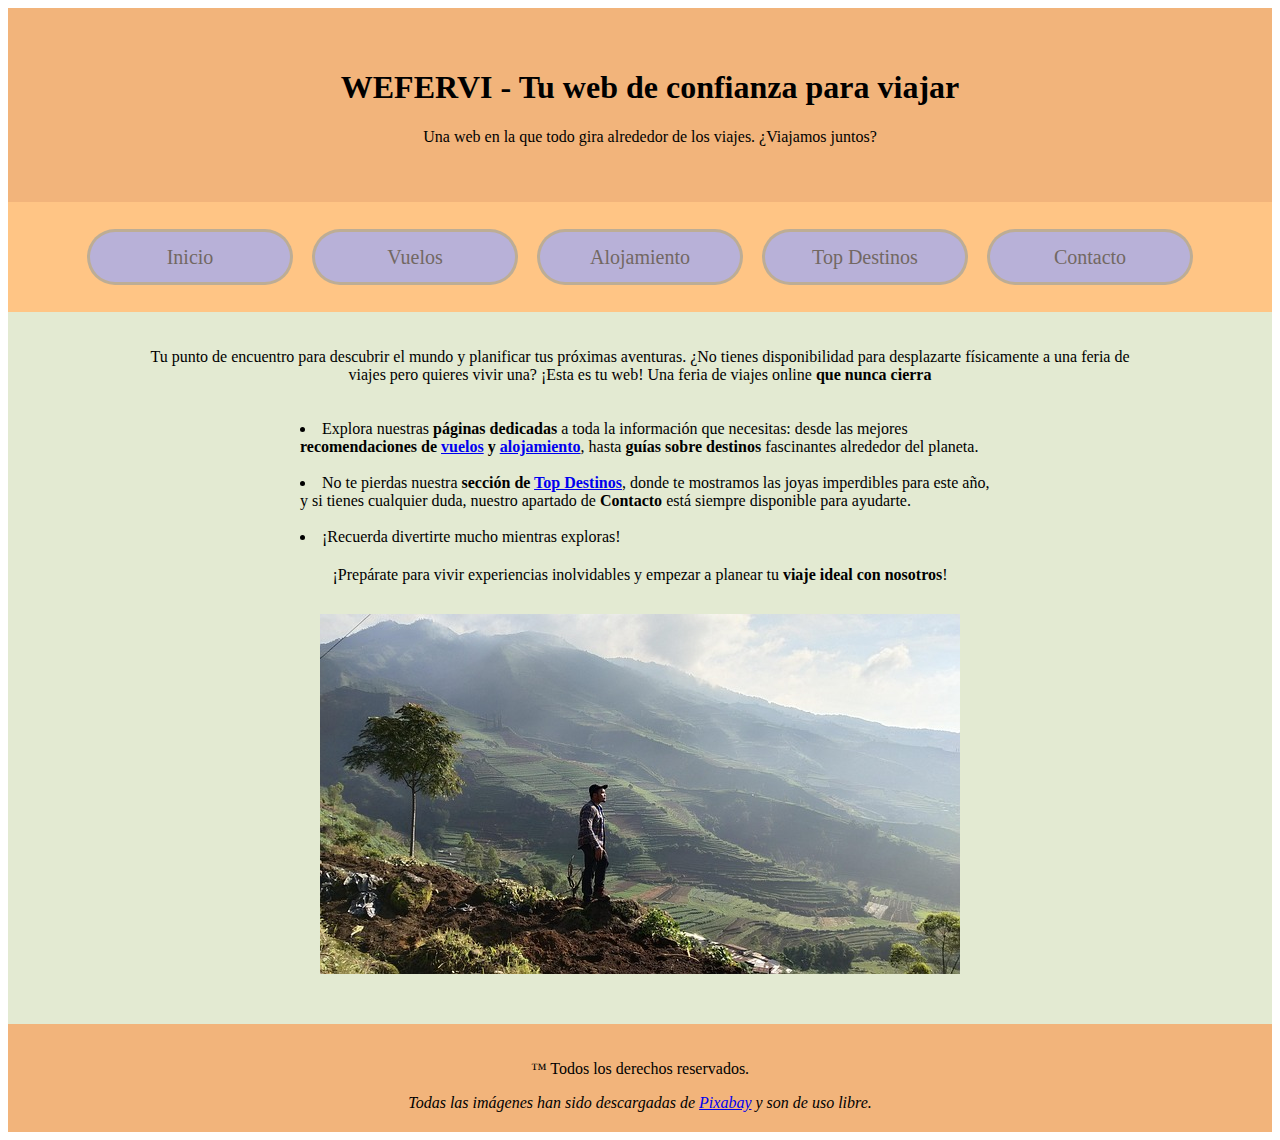
<file: index.html>
<!DOCTYPE html> <!-- establezco la cabecera de la página -->
<html lang="es">
<head>
  <link rel="stylesheet"href="estilos/estilos.css" />
  <title>WEbFERiaVIajes - Inicio</title>
  <meta charset="UTF-8">
</head>

<body> <!-- contenido del header de la página -->
  <header class="header">
    <h1>WEFERVI - Tu web de confianza para viajar</h1>
    <p class="webphrase">Una web en la que todo gira alrededor de los viajes. ¿Viajamos juntos?</p>
  </header>

  <div class="navmenu"><a href="index.html">Inicio</a>
    <a href="vuelos.html">Vuelos</a>
    <a href="alojamiento.html">Alojamiento</a>
    <a href="top_destinos.html">Top Destinos</a>
    <a href="contacto.html">Contacto</a>
  </div>

  <main class="content">
    <div class="inner">

        <div class="saludo_web">

        <p>
          Tu punto de encuentro para descubrir el mundo y planificar tus próximas aventuras. ¿No tienes disponibilidad para desplazarte
          físicamente a una feria de viajes pero quieres vivir una? ¡Esta es tu web! Una feria de viajes online <b>que nunca cierra</b><br>
          <ul>
            <li>Explora nuestras <b>páginas dedicadas</b> a toda la información que necesitas:
            desde las mejores <b>recomendaciones de <a href="vuelos.html">vuelos</a> y
            <a href="alojamiento.html">alojamiento</a></b>, hasta <b>guías sobre destinos</b> fascinantes alrededor del planeta.</li>
            <br><li>No te pierdas nuestra <b>sección de <a href="top_destinos.html">Top Destinos</a></b>, donde te mostramos las joyas imperdibles para este año, y si tienes cualquier duda, nuestro apartado de <b>Contacto</b> está siempre disponible para ayudarte.</li>
            <br><li>¡Recuerda divertirte mucho mientras exploras!</li>
          </ul>

          <br>¡Prepárate para vivir experiencias inolvidables y empezar a planear tu <b>viaje ideal con nosotros</b>!

          <img src=imagenes/travel.jpg alt="Persona viajando en la selva">
      </p>
    </div>
  </main>

  <footer class="footer"> <!--pie de la página -->
    <p>™ Todos los derechos reservados.</p>
    <i>Todas las imágenes han sido descargadas de <a href="https://pixabay.com/" target="_blank">Pixabay</a> y son de uso libre.</i>
  </footer>

  <script src="funciones/funciones.js"></script>

</body>
</html>
</file>
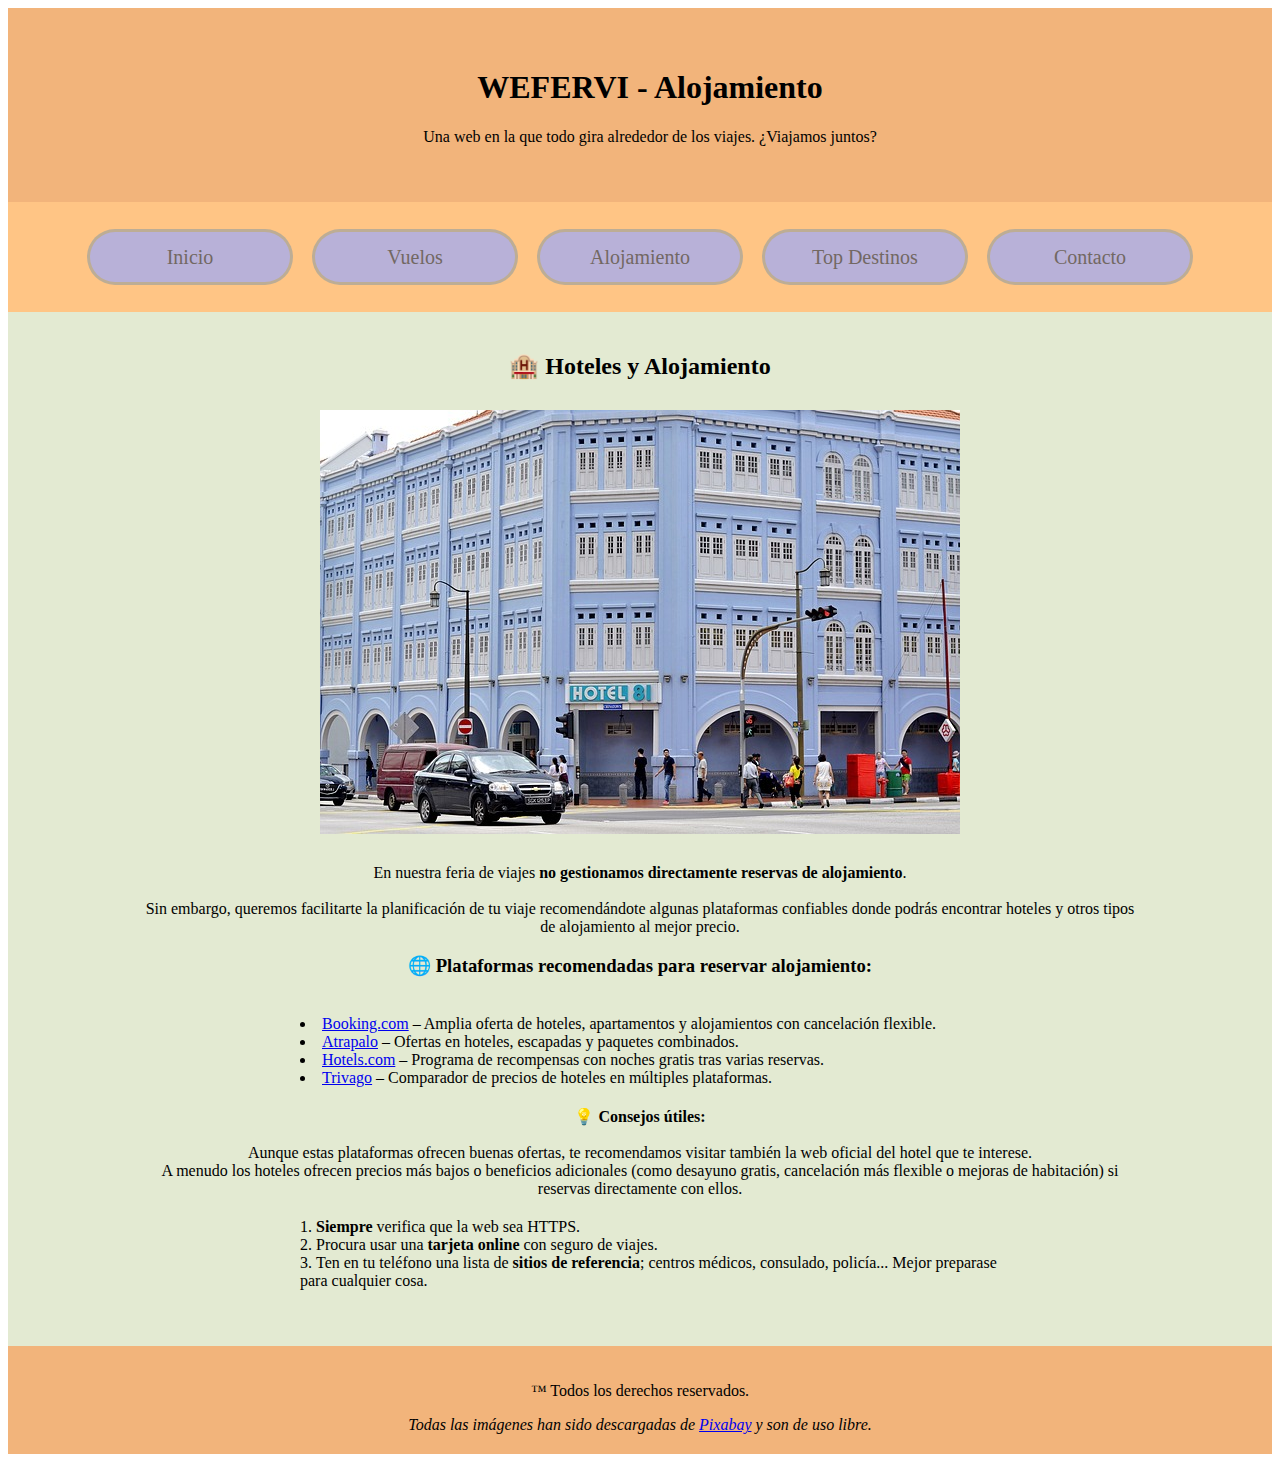
<file: alojamiento.html>
<!DOCTYPE html> <!-- establezco la cabecera de la página -->
<html lang="es">
<head>
  <link rel="stylesheet"href="estilos/estilos.css" />
  <title>WEbFERiaVIajes - Alojamiento</title>
  <meta charset="UTF-8">
</head>

<body> <!-- contenido del header de la página -->
  <header class="header">
    <h1>WEFERVI - Alojamiento</h1>
    <p class="webphrase">Una web en la que todo gira alrededor de los viajes. ¿Viajamos juntos?</p>
  </header>

  <div class="navmenu"><a href="index.html">Inicio</a> <!-- comienza el contenido de la página -->
    <a href="vuelos.html">Vuelos</a>
    <a href="alojamiento.html">Alojamiento</a>
    <a href="top_destinos.html">Top Destinos</a>
    <a href="contacto.html">Contacto</a>
  </div>

  <main class="content">
    <div class="inner">
      <p>

        <h2>🏨 Hoteles y Alojamiento</h2>

        <img src="imagenes/hotel.jpg" alt="Entrada de hotel">

        En nuestra feria de viajes <b>no gestionamos directamente reservas de alojamiento</b>. <br>
        <br>Sin embargo, queremos facilitarte la planificación de tu viaje recomendándote algunas plataformas confiables donde podrás encontrar hoteles y otros tipos de alojamiento al mejor precio.

        <h3>🌐 Plataformas recomendadas para reservar alojamiento:</h3> <!-- Lista desorganizada de webs útiles para reservar alojamiento -->

        <ul>
          <li><a href="https://www.booking.com" target="_blank">Booking.com</a> – Amplia oferta de hoteles, apartamentos y alojamientos con cancelación flexible.</li>
          <li><a href="https://www.atrapalo.com/" target="_blank">Atrapalo</a> – Ofertas en hoteles, escapadas y paquetes combinados.</li>
          <li><a href="https://www.hotels.com" target="_blank">Hotels.com</a> – Programa de recompensas con noches gratis tras varias reservas.</li>
          <li><a href="https://www.trivago.es" target="_blank">Trivago</a> – Comparador de precios de hoteles en múltiples plataformas.</li>
        </ul>

        <br>

          💡 <b>Consejos útiles:</b><br>
          <br>
          Aunque estas plataformas ofrecen buenas ofertas, te recomendamos visitar también la web oficial del hotel que te interese. <br>
          A menudo los hoteles ofrecen precios más bajos o beneficios adicionales (como desayuno gratis, cancelación más flexible o mejoras de habitación) si reservas directamente con ellos. <br>

          <ol>
            <li><b>Siempre</b> verifica que la web sea HTTPS.</li>
            <li>Procura usar una <b>tarjeta online</b> con seguro de viajes.</li>
            <li>Ten en tu teléfono una lista de <b>sitios de referencia</b>; centros médicos, consulado, policía... Mejor preparase para cualquier cosa.</li>

      </p>
    </inner>
  </main>

  <footer class="footer"> <!--pie de la página -->
    <p>™ Todos los derechos reservados.</p>
    <i>Todas las imágenes han sido descargadas de <a href="https://pixabay.com/" target="_blank">Pixabay</a> y son de uso libre.</i>
  </footer>

  <script src="funciones/funciones.js"></script>

</body>
</html>
</file>
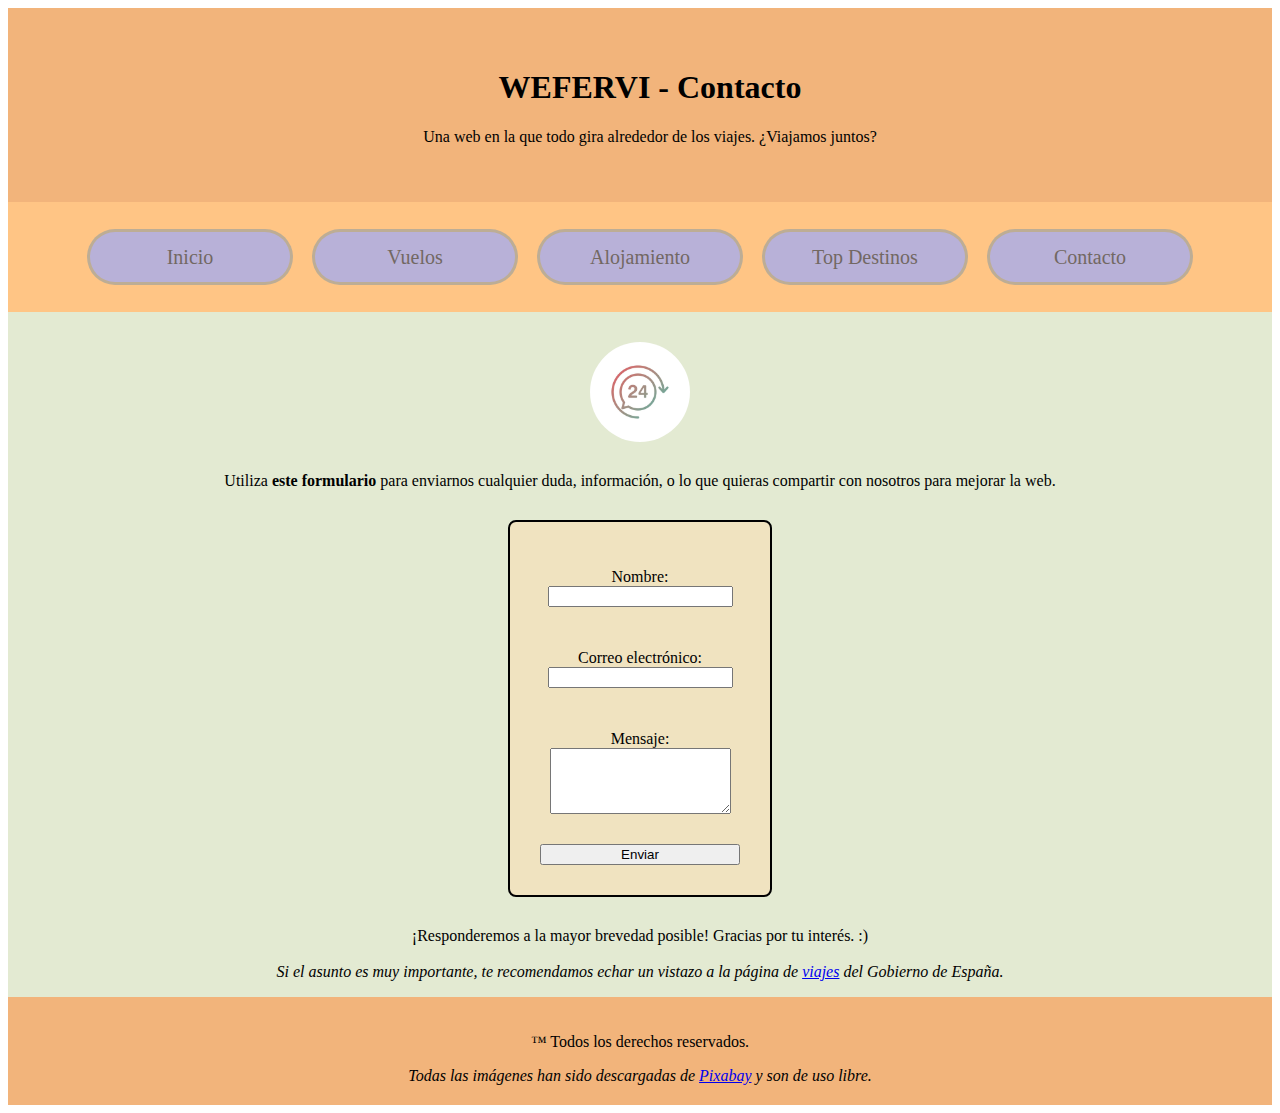
<file: contacto.html>
<!DOCTYPE html> <!-- establezco la cabecera de la página -->
<html lang="es">
<head>
  <link rel="stylesheet"href="estilos/estilos.css" />
  <title>WEbFERiaVIajes - Contacto</title>
  <meta charset="UTF-8">
</head>

<body> <!-- contenido del header de la página -->
  <header class="header">
    <h1>WEFERVI - Contacto</h1>
    <p class="webphrase">Una web en la que todo gira alrededor de los viajes. ¿Viajamos juntos?</p>
  </header>

  <div class="navmenu"><a href="index.html">Inicio</a> <!-- comienza el contenido de la página -->
    <a href="vuelos.html">Vuelos</a>
    <a href="alojamiento.html">Alojamiento</a>
    <a href="top_destinos.html">Top Destinos</a>
    <a href="contacto.html">Contacto</a>
  </div>

  <main class="content">
    <p>

      <img src="imagenes/contacto.jpg" width="100" alt="Contacto 24" style="border-radius: 60px;"> <!--  aplicando estilo solo a esta imágen -->

      Utiliza <b>este formulario</b> para enviarnos cualquier duda, información, o lo que quieras compartir con nosotros para mejorar la web.

        <form class="form" action="mailto:webfervi@tareabirt.eus" method="get" enctype="text/plain" id="formulario"> <!-- Con mailito le digo que abra en el cliente el cliente de email para enviarlo -->
          <p> Nombre: <input type="text" name="nombre" id="nombre"></p>

          <p> Correo electrónico: <input type="email" name="email" id="email"></p>


          <p> Mensaje: <textarea id="mensaje" name="mensaje" rows="4"></textarea></p>

          <button type="submit">Enviar</button>
        </form>

      ¡Responderemos a la mayor brevedad posible! Gracias por tu interés. :)<br>

      <br><i>Si el asunto es muy importante, te recomendamos
      echar un vistazo a la página de <a href="https://www.exteriores.gob.es/es/ServiciosAlCiudadano/Paginas/Recomendaciones-de-viaje.aspx" target="_blank">
      viajes</a> del Gobierno de España.</i>

    </p>
  </main>

  <footer class="footer"> <!--pie de la página -->
    <p>™ Todos los derechos reservados.</p>
    <i>Todas las imágenes han sido descargadas de <a href="https://pixabay.com/" target="_blank">Pixabay</a> y son de uso libre.</i>
  </footer>

  <script src="funciones/funciones.js"></script>

</body>
</html>
</file>
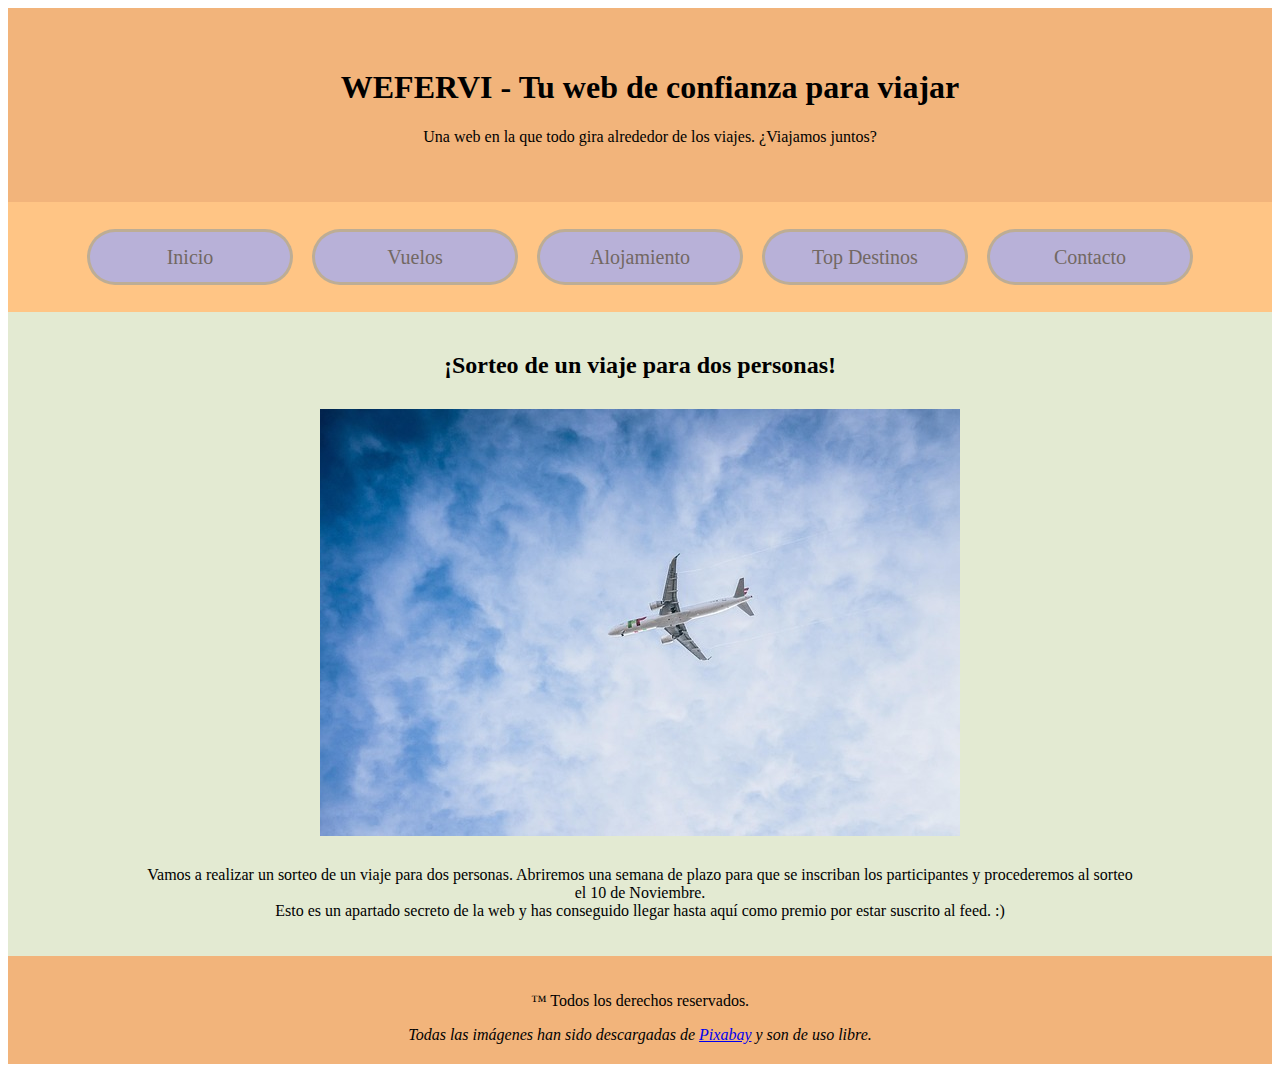
<file: sorteo.html>
<!DOCTYPE html> <!-- establezco la cabecera de la página -->
<html lang="es">
<head>
  <link rel="stylesheet"href="estilos/estilos.css" />
  <title>WEbFERiaVIajes - Sorteo</title>
  <meta charset="UTF-8">
</head>

<body> <!-- contenido del header de la página -->
  <header class="header">
    <h1>WEFERVI - Tu web de confianza para viajar</h1>
    <p class="webphrase">Una web en la que todo gira alrededor de los viajes. ¿Viajamos juntos?</p>
  </header>

  <div class="navmenu"><a href="index.html">Inicio</a>
    <a href="vuelos.html">Vuelos</a>
    <a href="alojamiento.html">Alojamiento</a>
    <a href="top_destinos.html">Top Destinos</a>
    <a href="contacto.html">Contacto</a>
  </div>

  <main class="content">
    <div class="inner">
      <p>
        <h2>¡Sorteo de un viaje para dos personas!</h2>

        <img src="imagenes/plane.jpg" alt="Avión volando entre las nubes">

  Vamos a realizar un sorteo de un viaje para dos personas. Abriremos una semana de plazo para que se inscriban los participantes y procederemos al sorteo el 10 de Noviembre. <br>
  Esto es un apartado secreto de la web y has conseguido llegar hasta aquí como premio por estar suscrito al feed. :) <br>

      </p>
    </div>
  </main>

  <footer class="footer"> <!--pie de la página -->
    <p>™ Todos los derechos reservados.</p>
    <i>Todas las imágenes han sido descargadas de <a href="https://pixabay.com/" target="_blank">Pixabay</a> y son de uso libre.</i>
  </footer>

</body>
</html>
</file>
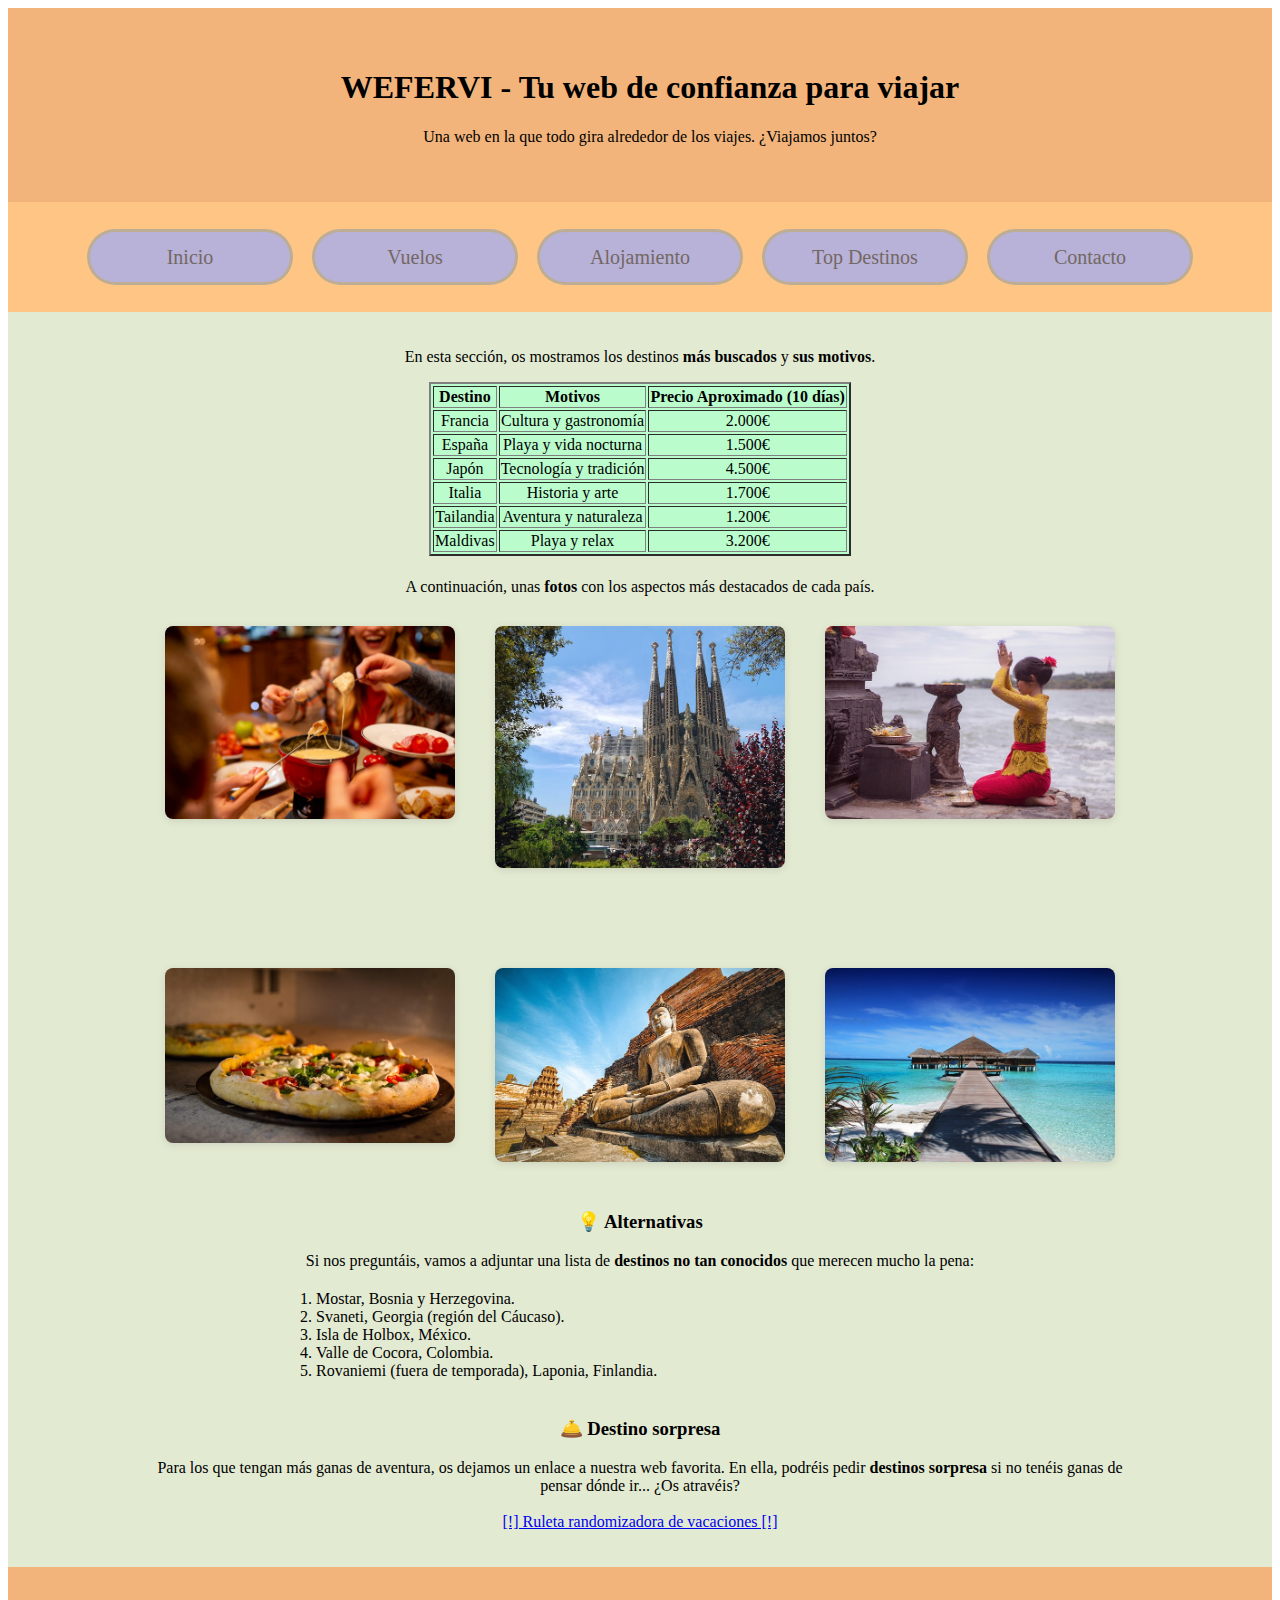
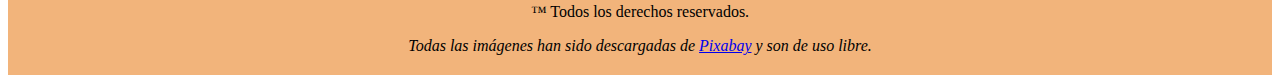
<file: top_destinos.html>
<!DOCTYPE html> <!-- establezco la cabecera de la página -->
<html lang="es">
<head>
  <link rel="stylesheet"href="estilos/estilos.css" />
  <title>WEbFERiaVIajes - Top Destinos</title>
  <meta charset="UTF-8">
</head>

<body> <!-- contenido del header de la página -->
  <header class="header">
    <h1>WEFERVI - Tu web de confianza para viajar</h1>
    <p class="webphrase">Una web en la que todo gira alrededor de los viajes. ¿Viajamos juntos?</p>
  </header>

  <div class="navmenu"><a href="index.html">Inicio</a>
    <a href="vuelos.html">Vuelos</a>
    <a href="alojamiento.html">Alojamiento</a>
    <a href="top_destinos.html">Top Destinos</a>
    <a href="contacto.html">Contacto</a>
  </div>

  <main class="content">
    <div class="inner">
      <p>

        En esta sección, os mostramos los destinos <b>más buscados</b> y <b>sus motivos</b>.

        <table class="table" border="2"> <!-- esto es una tabla con 3 columnas y 5 filas para destacar destinos -->
          <thead>
            <th>Destino</th>
            <th>Motivos</th>
            <th>Precio Aproximado (10 días)</th>
          </thead>
          <tbody>
            <tr><td>Francia</td><td>Cultura y gastronomía</td><td>2.000€</td></tr>
            <tr><td>España</td><td>Playa y vida nocturna</td><td>1.500€</td></tr>
            <tr><td>Japón</td><td>Tecnología y tradición</td><td>4.500€</td></tr>
            <tr><td>Italia</td><td>Historia y arte</td><td>1.700€</td></tr>
            <tr><td>Tailandia</td><td>Aventura y naturaleza</td><td>1.200€</td></tr>
            <tr><td>Maldivas</td><td>Playa y relax</td><td>3.200€</td></tr>
        </table><br>

        <br>A continuación, unas <b>fotos</b> con los aspectos más destacados de cada país.

        <section class="gallery"> <!-- he creado una galería para cudrar y presentar de forma ordenada las imágenes -->
          <img src="imagenes/france.jpg" alt="Comida francesa">
          <img src="imagenes/spain.jpg" alt="Sagrada Familia">
          <img src="imagenes/japon.jpg" alt="Cultura japonesa">
          <img src="imagenes/italia.jpg" alt="Comida italiana">
          <img src="imagenes/tailandia.jpg" alt="Estatua tailandesa">
          <img src="imagenes/maldivas.jpg" alt="Playa de Maldivas">
        </section>

        <h3>💡 Alternativas </h3>

        Si nos preguntáis, vamos a adjuntar una lista de <b>destinos no tan conocidos</b> que merecen mucho la pena:<br>
        <ol>
          <li>Mostar, Bosnia y Herzegovina.</li>
          <li>Svaneti, Georgia (región del Cáucaso).</li>
          <li>Isla de Holbox, México.</li>
          <li>Valle de Cocora, Colombia.</li>
          <li>Rovaniemi (fuera de temporada), Laponia, Finlandia.</li>
        </ol>

        <h3>🛎️ Destino sorpresa </h3>

        Para los que tengan más ganas de aventura, os dejamos un enlace a nuestra web favorita. En ella, podréis pedir <b>destinos sorpresa</b> si no tenéis ganas de pensar dónde ir... ¿Os atravéis?<br>

        <br><a href="https://www.vacationroulette.com/" target="_blank">[!] Ruleta randomizadora de vacaciones [!]</a>


      </p>
    </div>
  </main>

  <footer class="footer"> <!--pie de la página -->
    <p>™ Todos los derechos reservados.</p>
    <i>Todas las imágenes han sido descargadas de <a href="https://pixabay.com/" target="_blank">Pixabay</a> y son de uso libre.</i>
  </footer>

  <script src="funciones/funciones.js"></script>

</body>
</html>
</file>
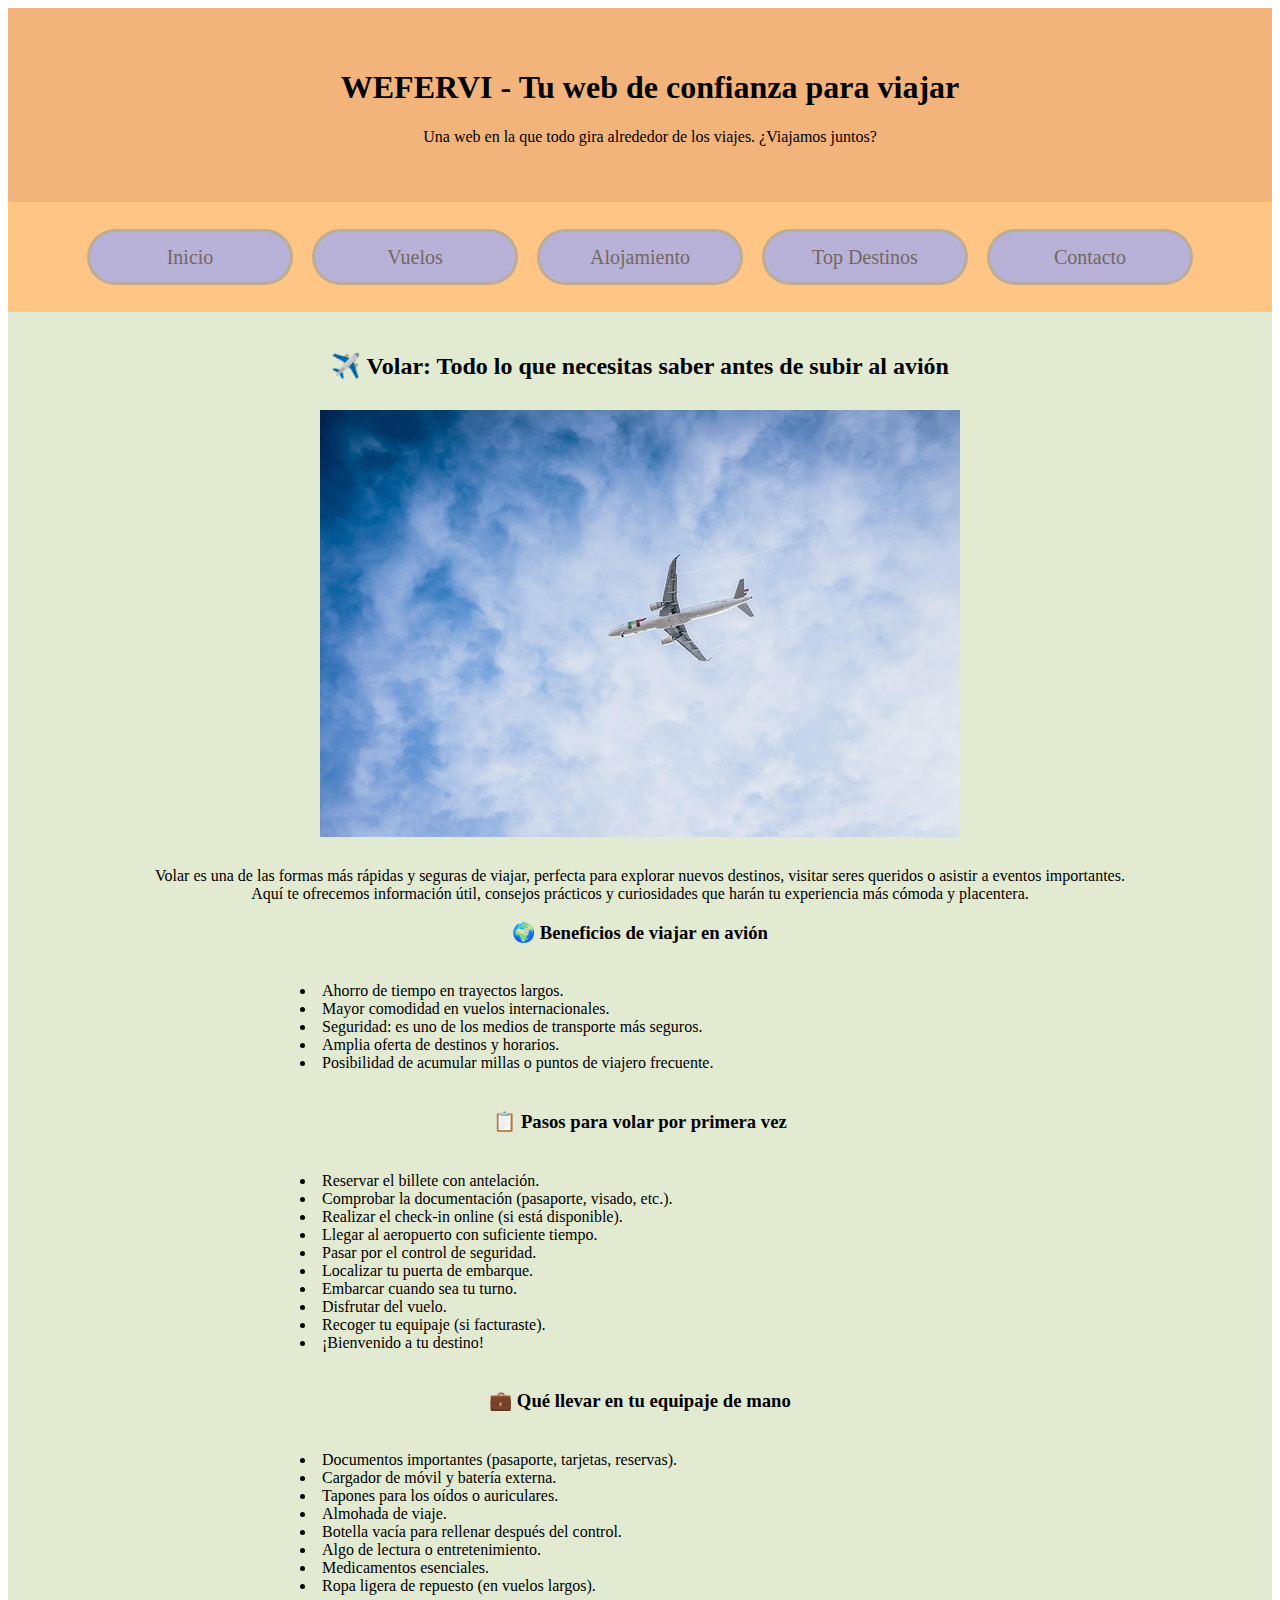
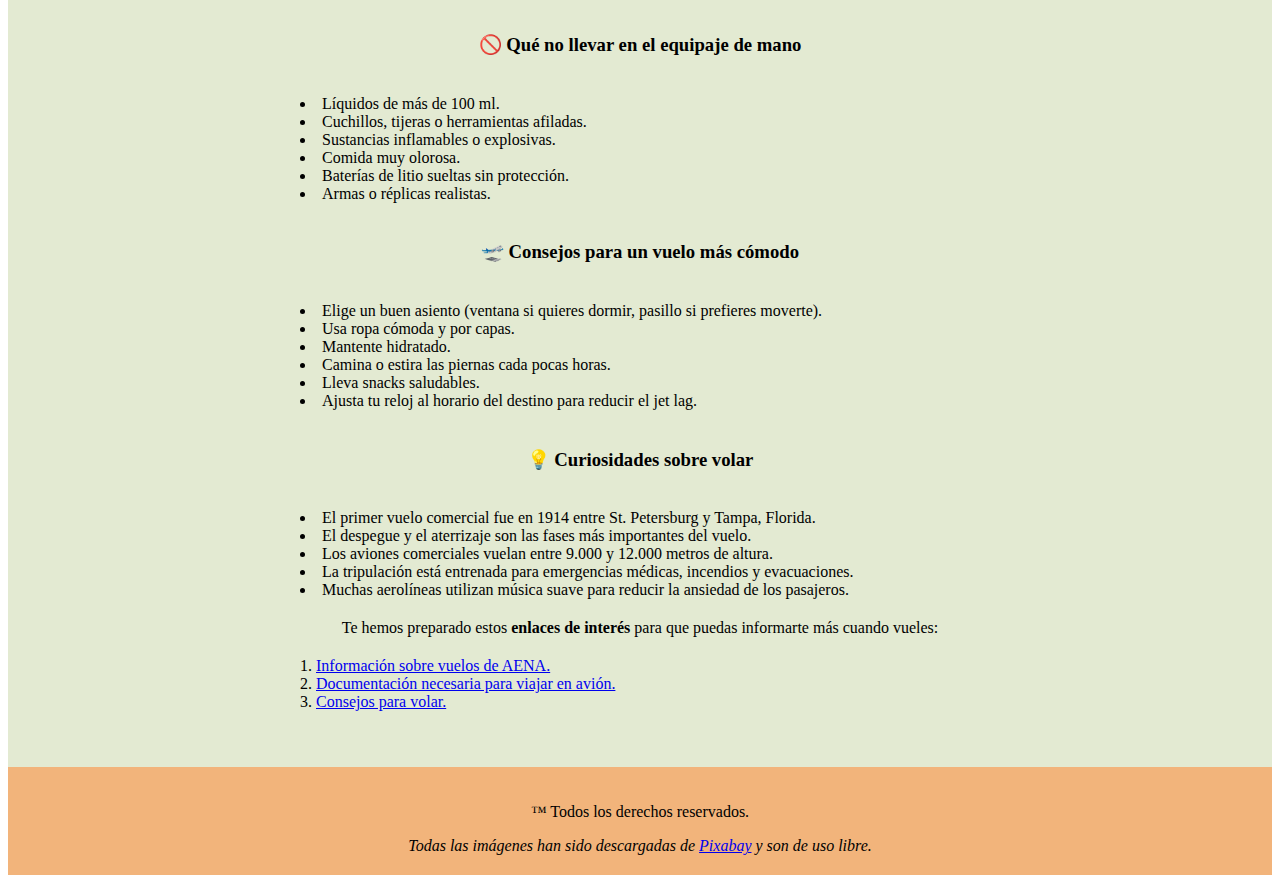
<file: vuelos.html>
<!DOCTYPE html> <!-- establezco la cabecera de la página -->
<html lang="es">
<head>
  <link rel="stylesheet"href="estilos/estilos.css" />
  <title>WEbFERiaVIajes - Vuelos</title>
  <meta charset="UTF-8">
</head>

<body> <!-- contenido del header de la página -->
  <header class="header">
    <h1>WEFERVI - Tu web de confianza para viajar</h1>
    <p class="webphrase">Una web en la que todo gira alrededor de los viajes. ¿Viajamos juntos?</p>
  </header>

  <div class="navmenu"><a href="index.html">Inicio</a>
    <a href="vuelos.html">Vuelos</a>
    <a href="alojamiento.html">Alojamiento</a>
    <a href="top_destinos.html">Top Destinos</a>
    <a href="contacto.html">Contacto</a>
  </div>

  <main class="content">
    <div class="inner">
      <p>
        <h2>✈️ Volar: Todo lo que necesitas saber antes de subir al avión</h2>

        <img src="imagenes/plane.jpg" alt="Avión volando entre las nubes">

  Volar es una de las formas más rápidas y seguras de viajar, perfecta para explorar nuevos destinos, visitar seres queridos o asistir a eventos importantes. <br>
  Aquí te ofrecemos información útil, consejos prácticos y curiosidades que harán tu experiencia más cómoda y placentera.


    <h3>🌍 Beneficios de viajar en avión</h3>
     <ul>
         <li>Ahorro de tiempo en trayectos largos.</li>
         <li>Mayor comodidad en vuelos internacionales.</li>
         <li>Seguridad: es uno de los medios de transporte más seguros.</li>
         <li>Amplia oferta de destinos y horarios.</li>
         <li>Posibilidad de acumular millas o puntos de viajero frecuente.</li>
     </ul>

     <h3>📋 Pasos para volar por primera vez</h3>
     <ul>
         <li>Reservar el billete con antelación.</li>
         <li>Comprobar la documentación (pasaporte, visado, etc.).</li>
         <li>Realizar el check-in online (si está disponible).</li>
         <li>Llegar al aeropuerto con suficiente tiempo.</li>
         <li>Pasar por el control de seguridad.</li>
         <li>Localizar tu puerta de embarque.</li>
         <li>Embarcar cuando sea tu turno.</li>
         <li>Disfrutar del vuelo.</li>
         <li>Recoger tu equipaje (si facturaste).</li>
         <li>¡Bienvenido a tu destino!</li>
     </ul>

     <h3>💼 Qué llevar en tu equipaje de mano</h3>
     <ul>
         <li>Documentos importantes (pasaporte, tarjetas, reservas).</li>
         <li>Cargador de móvil y batería externa.</li>
         <li>Tapones para los oídos o auriculares.</li>
         <li>Almohada de viaje.</li>
         <li>Botella vacía para rellenar después del control.</li>
         <li>Algo de lectura o entretenimiento.</li>
         <li>Medicamentos esenciales.</li>
         <li>Ropa ligera de repuesto (en vuelos largos).</li>
     </ul>

     <h3>🚫 Qué no llevar en el equipaje de mano</h3>
     <ul>
         <li>Líquidos de más de 100 ml.</li>
         <li>Cuchillos, tijeras o herramientas afiladas.</li>
         <li>Sustancias inflamables o explosivas.</li>
         <li>Comida muy olorosa.</li>
         <li>Baterías de litio sueltas sin protección.</li>
         <li>Armas o réplicas realistas.</li>
     </ul>

     <h3>🛫 Consejos para un vuelo más cómodo</h3>
     <ul>
         <li>Elige un buen asiento (ventana si quieres dormir, pasillo si prefieres moverte).</li>
         <li>Usa ropa cómoda y por capas.</li>
         <li>Mantente hidratado.</li>
         <li>Camina o estira las piernas cada pocas horas.</li>
         <li>Lleva snacks saludables.</li>
         <li>Ajusta tu reloj al horario del destino para reducir el jet lag.</li>
     </ul>

     <h3>💡 Curiosidades sobre volar</h3>
     <ul>
         <li>El primer vuelo comercial fue en 1914 entre St. Petersburg y Tampa, Florida.</li>
         <li>El despegue y el aterrizaje son las fases más importantes del vuelo.</li>
         <li>Los aviones comerciales vuelan entre 9.000 y 12.000 metros de altura.</li>
         <li>La tripulación está entrenada para emergencias médicas, incendios y evacuaciones.</li>
         <li>Muchas aerolíneas utilizan música suave para reducir la ansiedad de los pasajeros.</li>
     </ul>

     <br>

     Te hemos preparado estos <b>enlaces de interés</b> para que puedas informarte más cuando vueles:<br> <!-- lista ordenada de recomendaciones -->
     <ol>
       <li><a href="https://www.aena.es/es/infovuelos.html" target="blank">Información sobre vuelos de AENA.</a></li>
       <li><a href="https://www.iberia.com/es/viajar-con-iberia/documentacion/" target="blank">Documentación necesaria para viajar en avión.</a></li>
       <li><a href="https://help.vueling.com/hc/es/articles/25109488373265-Consejos-para-volar" target="blank">Consejos para volar.</a></li>

    </ol>

      </p>
    </div>
  </main>

  <footer class="footer"> <!--pie de la página -->
    <p>™ Todos los derechos reservados.</p>
    <i>Todas las imágenes han sido descargadas de <a href="https://pixabay.com/" target="_blank">Pixabay</a> y son de uso libre.</i>
  </footer>

</body>
</html>
</file>
<file: estilos/estilos.css>
.header { /* header comun para todas las paginas */
  padding: 50px;
  text-align: center;
  background: #f2b47b;
  color: black;
  padding-top: 40px;
  padding-bottom: 40px; /* estos padding crean el espacio debajo del título en h1 */
  padding-left: 40px;
  padding-right: 20px;
  font-family: Verdana;
}

.footer { /* footer comun de  la web */
  padding: 30px;
  text-align: center;
  background: #f2b47b;
  color: black;
  padding-top: 20px;
  padding-bottom: 20px;
  padding-left: 20px;
  padding-right: 20px;
  font-family: Verdana;
}

.webphrase { /*frase de la web */
  text-align: center;
  font-family: Verdana;
}

.navmenu { /* menu en sí */
  background-color: #FFC585;
  text-align: center;
  padding: 20px;
  font-family: Verdana;
  font-size: 20px;
}

.navmenu a { /* texto del menu */
  display: inline-block;
  background-color: #b8b1d8;
  padding: 10px, 20px; /* espacio alrededor del texto */
  margin: 10px;
  text-decoration: none;
  border-radius: 200px;
  color: #726863;
  box-shadow: 0 0 0 3px #BDAD95;

  /* modifica el botón en sí */
  min-width: 200px;
  min-height: 20px;
  line-height: 50px;
}

.navmenu a:hover { /* lo que pasa al hacer hover encima del menu */
  transform: scale(1.05);
  color: #E8DFD1;
}

.content { /* css para el contenido comun a todas las paginas */
  background-color: #e3ead2;
/*   width: 1000px; /* ajusta el ancho que ocupan los textos */
  margin: 0 auto; /* centrado horizontal */
  overflow: hidden; /* ensancha el contenido para que ocupe todo el espacio sin tocar otros márgenes/padding */
  font-family: Verdana;
  text-align: center;
}

.content .inner { /* creo nuevo css para el contenido de dentro del content */
  max-width: 1000px;  /* limita el ancho del texto */
  margin: 0 auto;     /* centra el texto */
  padding: 20px;      /* opcional: espacio interno */
}

.content ul, ol { /* css para las listas */
  list-style-position: inside;
  text-align: left;
  display: inline-block;
  width: 700px; /* ajusta el ancho que ocupan las listas */
  margin: 20px auto;
  padding-left: 20px;
}

.content img { /* css para que todas las imagenes aparezcan igual */
  display: block;
  margin: 30px auto; /* margen superior e inferior, y centrado horizontal */
  max-width: 100%; /* hace que la imagen no se desborde en pantallas pequeñas */
  height: auto; /* mantiene proporciones */
}

.gallery { /* preparando un css especial para la sección top_destinos */
  display: grid;
  grid-template-columns: repeat(3, 1fr); /* 3 columnas iguales */
  gap: 40px; /* Espacio entre imágenes */
  width: 95%; /* ocupa todo el ancho del contenedor */
  margin: 0 auto;
}

.gallery img { /* estilo de las imágenes en sí */
  width: 100%; /* ocupa todo el ancho del contenedor */
  height: auto;
  border-radius: 8px; /*redondea las imagenes */
  box-shadow: 0 2px 8px rgba(0,0,0,0.1);
}

.table { /* css para el contenido comun a todas las paginas */
  background-color: #BBFCCD;
  display: inline-block;
  font-family: Verdana;
  text-align: center;
}

.form { /* estilo del formulario de contacto */
  background-color: #F0E3C0;
  border: 2px solid black; /* hace borde al elemento */
  max-width: 200px;
  padding: 30px;
  border-radius: 8px;
  width: 100%; /* ocupa todo el ancho del contenedor */
  margin: 30px auto; /* centra en el medio el formulario */
  display: flex; /* activa flexbox */
  flex-direction: column; /* organiza los hijos en columna */
  gap: 10px; /* espacio entre los elementos internos */
}

.rss-container {
  text-align: center; /* Centra el contenido dentro del contenedor */
  width: 100%; /* Asegura que ocupe todo el ancho disponible */
}

.rss-container a {
  display: inline-block; /* Hace que el enlace sea un bloque en línea */
  text-align: center; /* Centra el texto dentro del enlace */
}
</file>
